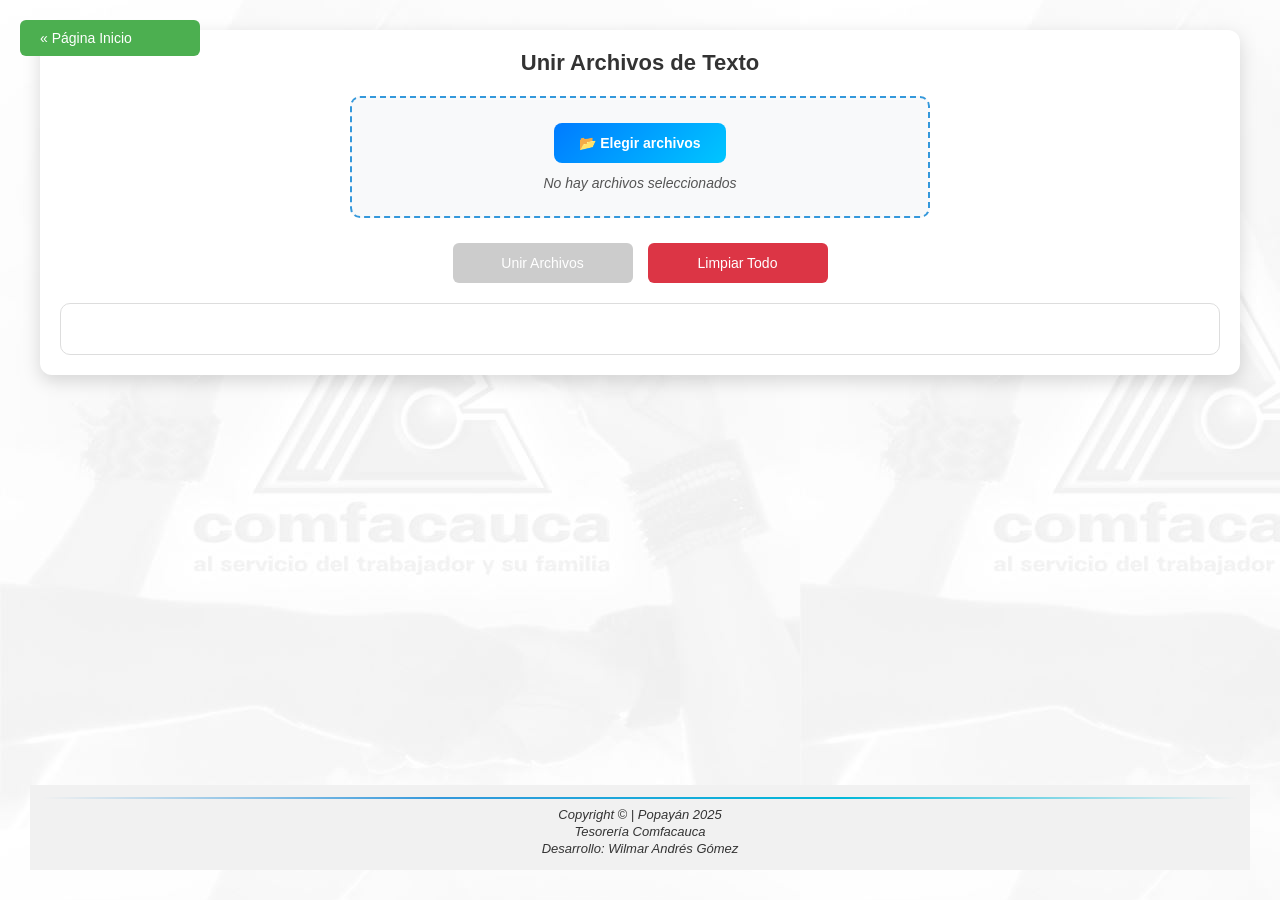
<file: AppUnirArchivosPlanos/index.html>
<!DOCTYPE html>
<html lang="es">

<head>
    <meta charset="UTF-8">
    <meta name="viewport" content="width=device-width, initial-scale=1.0">
    <title>Unir Archivos de Texto</title>
    <link rel="stylesheet" href="../css/global.css">
    <link rel="stylesheet" href="local.css">
</head>

<body>
    <!-- Botón para ir a la página principal -->
    <button id="homeButton" class="btn btn-home" onclick="goToHome()">&laquo; Página Inicio</button>

    <!-- CONTENEDOR PRINCIPAL -->
    <div class="container">
        <h1>Unir Archivos de Texto</h1>

        <!-- SECCIÓN CARGA -->
        <div class="upload-section">
            <label class="file-label">
                📂 Elegir archivos
                <input type="file" id="fileInput" multiple accept=".txt">
            </label>
            <div class="file-name" id="fileCount">
                No hay archivos seleccionados
            </div>
        </div>

        <!-- BOTÓN -->
        <div class="buttons">
            <button id="combineButton" class="btn-success" disabled>
                Unir Archivos
            </button>
            <button id="clearButton" class="btn-danger">
                Limpiar Todo
            </button>
        </div>

        <!-- RESULTADOS -->
        <div class="result-section">
            <a id="downloadLink" class="download-link" style="display: none;">
                ⬇ Descargar Archivo Unificado
            </a>
            <ul id="fileList" class="file-list"></ul>
        </div>
    </div>

    <!-- FOOTER -->
    <footer>
        <div class="footer-content">
            <p>Copyright © | Popayán 2025</p>
            <p>Tesorería Comfacauca</p>
            <p class="signature">Desarrollo: Wilmar Andrés Gómez</p>
        </div>
    </footer>

    <!-- JS -->
    <script src="script.js"></script>
</body>

</html>
</file>
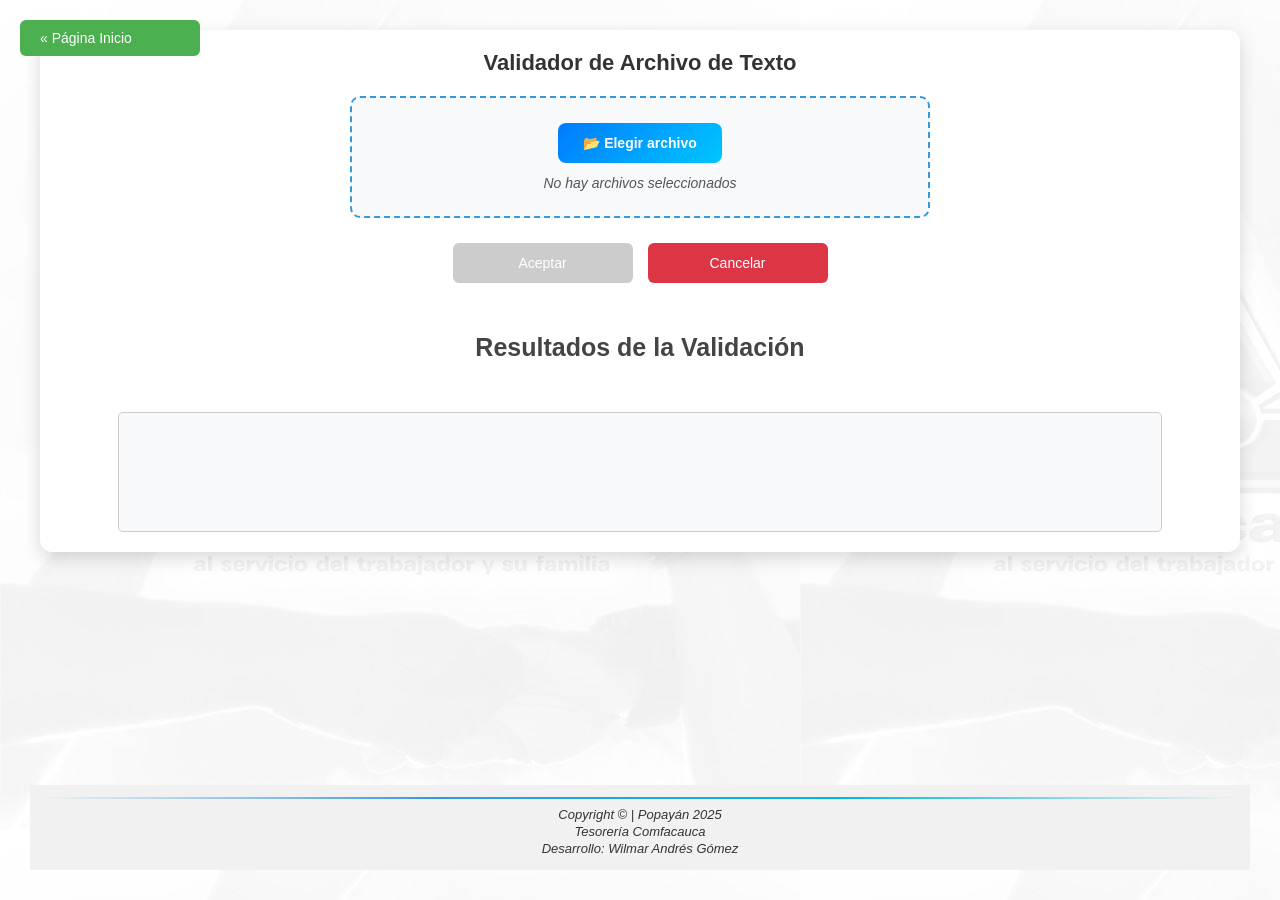
<file: AppValidarArchivoPlanoParaPago/validar.html>
<!DOCTYPE html>
<html lang="es">

<head>
    <meta charset="UTF-8">
    <meta name="viewport" content="width=device-width, initial-scale=1.0">
    <title>Validador de Archivo de Texto</title>
    <link rel="stylesheet" href="../css/global.css">
    <link rel="stylesheet" href="local.css">
</head>

<body>
    <div class="container">
        <!-- Botón para ir a la página principal -->
        <button id="homeButton" class="btn btn-home" onclick="goToHome()">&laquo; Página Inicio</button>

        <h1>Validador de Archivo de Texto</h1>

        <!-- Sección de carga del archivo -->
        <div class="file-container">
            <label class="file-label">
                📂 Elegir archivo
                <input type="file" id="fileInput" accept=".txt">
            </label>

            <div id="fileName" class="file-name">
                No hay archivos seleccionados
            </div>
        </div>


        <!-- Botones con espacio adecuado -->
        <div class="buttons">
            <button id="processButton" class="btn-success" disabled>Aceptar</button>
            <button id="clearButton" class="btn-danger">Cancelar</button>
        </div>

        <h2>Resultados de la Validación</h2>

        <!-- Mensaje de validación (éxito o error) -->
        <div id="validationMessage"></div>

        <!-- Caja para mostrar los resultados -->
        <pre id="output" class="output"></pre>
    </div>

    <footer>
        <div class="footer-content">
            <p>Copyright © | Popayán 2025</p>
            <p>Tesorería Comfacauca</p>
            <p class="signature">Desarrollo: Wilmar Andrés Gómez</p>
        </div>
    </footer>

    <script src="script.js"></script>
</body>

</html>
</file>
<file: css/global.css>
/* ============================================
   GLOBAL CSS – App Cuentas Bancarias
   Estilos centralizados para toda la aplicación
   ============================================ */

/* ---------- RESET ---------- */
* {
    box-sizing: border-box;
    margin: 0;
    padding: 0;
}

/* ---------- BODY ---------- */
body {
    font-family: 'Arial', sans-serif;
    min-height: 100vh;
    margin: 0;
    padding: 30px;
    background-color: #f4f4f4;
    background-image: url('../imagen/fondo.jpg');
    background-repeat: repeat;
    display: flex;
    flex-direction: column;
    align-items: center;
    justify-content: flex-start;
    overflow-x: hidden;
}

/* ---------- TIPOGRAFÍA ---------- */
h1 {
    text-align: center;
    color: #333;
    margin-bottom: 20px;
    font-size: 22px;
}

h2 {
    text-align: center;
    margin-top: 30px;
    font-size: 25px;
    color: #444;
}

/* ========================================
   CONTENEDOR PRINCIPAL
   ======================================== */
.container {
    width: 100%;
    max-width: 1200px;
    background-color: #ffffff;
    border-radius: 12px;
    box-shadow: 0 6px 18px rgba(0, 0, 0, 0.15);
    padding: 20px;
    margin-bottom: 20px;
    display: flex;
    flex-direction: column;
    align-items: center;
}

/* Variante para la página principal (index) */
.container--home {
    max-width: 1000px;
    background-color: #F3F3F3;
    border: 2px solid #ddd;
    padding-bottom: 40px;
    margin-top: 40px;
}

.container--home h1 {
    font-size: 30px;
    margin-bottom: 15px;
}

/* ========================================
   SECCIÓN CARGA DE ARCHIVOS
   ======================================== */
.upload-section,
.file-container {
    width: 50%;
    background: #f8f9fa;
    border: 2px dashed #3498db;
    border-radius: 10px;
    padding: 25px;
    text-align: center;
    margin-bottom: 25px;
    transition: all 0.3s ease;
}

.upload-section:hover,
.file-container:hover {
    box-shadow: 0 0 15px rgba(52, 152, 219, 0.4);
}

.file-label {
    display: inline-block;
    background: linear-gradient(135deg, #007bff, #00c6ff);
    color: #ffffff;
    padding: 12px 25px;
    border-radius: 8px;
    cursor: pointer;
    font-weight: bold;
    font-size: 14px;
    transition: all 0.3s ease;
}

.file-label:hover {
    transform: scale(1.08);
    box-shadow: 0 0 15px rgba(0, 123, 255, 0.6);
}

.file-label input {
    display: none;
}

.file-name {
    margin-top: 12px;
    font-size: 14px;
    color: #555;
    font-style: italic;
}

/* ========================================
   BOTONES
   ======================================== */

/* Contenedor de botones */
.buttons {
    display: flex;
    justify-content: center;
    flex-wrap: wrap;
    gap: 15px;
    margin-bottom: 20px;
}

/* Botón base */
button {
    padding: 12px 20px;
    font-size: 14px;
    border: none;
    border-radius: 6px;
    cursor: pointer;
    color: #ffffff;
    width: 180px;
    transition: all 0.25s ease;
}

button:hover:not(:disabled) {
    transform: translateY(-3px);
    box-shadow: 0 6px 15px rgba(0, 0, 0, 0.2);
}

button:active:not(:disabled) {
    transform: scale(0.95);
}

button:disabled {
    background-color: #CCCCCC !important;
    cursor: not-allowed;
    transform: none;
    box-shadow: none;
}

/* Colores de botón */
.btn-success,
button.btn-success {
    background-color: #28a745;
}

.btn-success:hover:not(:disabled) {
    background-color: #218838;
}

.btn-primary,
button.btn-primary {
    background-color: #007BFF;
}

.btn-primary:hover:not(:disabled) {
    background-color: #0056b3;
}

.btn-danger,
button.btn-danger {
    background-color: #dc3545;
}

.btn-danger:hover:not(:disabled) {
    background-color: #c82333;
}

/* Opciones de la página principal */
.options {
    margin-top: 20px;
    display: flex;
    flex-direction: column;
    align-items: center;
    gap: 15px;
}

/* Botones-enlace de la página principal */
a.button {
    display: flex;
    justify-content: center;
    align-items: center;
    text-align: center;
    width: 320px;
    min-height: 50px;
    padding: 14px 20px;
    background-color: #3498db;
    color: white;
    text-decoration: none;
    font-size: 15px;
    font-weight: bold;
    border-radius: 8px;
    transition: transform 0.2s ease, opacity 0.3s ease, box-shadow 0.3s ease;
    box-shadow: 0 4px 10px rgba(0, 0, 0, 0.2);
}

a.button:hover {
    opacity: 0.9;
    transform: translateY(-4px);
    box-shadow: 0 8px 20px rgba(0, 0, 0, 0.3);
}

/* ========================================
   TABLA
   ======================================== */
.table-container {
    width: 100%;
    overflow-x: auto;
    max-width: 100%;
    border-radius: 8px;
    padding: 10px;
    background-color: #fff;
}

table {
    width: 100%;
    border-collapse: collapse;
    font-size: 12px;
}

th {
    background-color: #007BFF;
    color: white;
    text-align: center;
    font-size: 13px;
    padding: 8px 6px;
}

td {
    border: 1px solid #ddd;
    padding: 6px;
    text-align: center;
    white-space: nowrap;
    max-width: 150px;
    overflow: hidden;
    text-overflow: ellipsis;
}

tr:nth-child(even) {
    background-color: #f9f9f9;
}

tr:hover {
    background-color: #e3f2fd;
}

/* Fila con error */
tr.row-error {
    background-color: #ffe0e0 !important;
}

tr.row-error:hover {
    background-color: #ffd0d0 !important;
}

/* Celda con error */
td.cell-error {
    background-color: #ff4d4d;
    color: white;
    font-weight: bold;
}

/* Botón eliminar fila */
.btn-delete-row {
    background-color: #dc3545;
    color: white;
    border: none;
    border-radius: 4px;
    padding: 4px 10px;
    cursor: pointer;
    font-size: 12px;
    width: auto;
    transition: background-color 0.2s;
}

.btn-delete-row:hover {
    background-color: #c82333;
}

/* ========================================
   BOTÓN INICIO (volver)
   ======================================== */
.btn-home {
    background-color: #4CAF50;
    color: white;
    padding: 10px 20px;
    border: none;
    cursor: pointer;
    font-size: 14px;
    border-radius: 6px;
    position: absolute;
    left: 20px;
    top: 20px;
    display: flex;
    align-items: center;
    gap: 5px;
    transition: all 0.25s ease;
}

.btn-home:hover {
    background-color: #45a049;
    transform: scale(1.08);
}

/* ========================================
   FOOTER
   ======================================== */
footer {
    background-color: #f1f1f1;
    padding: 12px;
    text-align: center;
    width: 100%;
    font-size: 13px;
    font-style: italic;
    margin-top: auto;
    position: relative;
}

footer::before {
    content: "";
    display: block;
    height: 2px;
    width: 100%;
    background: linear-gradient(to right, transparent, #3498db, #00b8d9, transparent);
    margin-bottom: 8px;
    border-radius: 2px;
}

.footer-content {
    max-width: 800px;
    margin: 0 auto;
}

footer p {
    margin: 2px 0;
    color: #333;
}

/* ========================================
   RESPONSIVE
   ======================================== */
@media (max-width: 768px) {

    .upload-section,
    .file-container {
        width: 90%;
    }

    .container {
        padding: 15px;
    }

    button {
        width: 100%;
    }

    h1 {
        font-size: 20px;
    }

    a.button {
        max-width: 100%;
    }
}
</file>
<file: AppUnirArchivosPlanos/local.css>
/* Estilos específicos – Unir Archivos Planos */

.result-section {
    width: 100%;
    background: #ffffff;
    border-radius: 10px;
    padding: 25px;
    border: 1px solid #ddd;
    text-align: center;
}

.download-link {
    display: inline-block;
    margin-bottom: 20px;
    padding: 14px 26px;
    font-weight: bold;
    font-size: 16px;
    color: #ffffff;
    background-color: #007bff;
    border-radius: 8px;
    text-decoration: none;
    transition: background 0.3s, transform 0.2s;
}

.download-link:hover {
    background-color: #0056b3;
    transform: translateY(-2px);
}

.file-list {
    list-style: none;
    padding: 0;
    margin: 0;
}

.file-list li {
    padding: 10px;
    border-bottom: 1px solid #eeeeee;
    font-size: 14px;
    color: #333;
}

.file-list li:last-child {
    border-bottom: none;
}
</file>
<file: AppValidarArchivoPlanoParaPago/local.css>
/* Estilos específicos – Validar Archivo Plano para Pago */

.output {
    margin-top: 20px;
    white-space: pre-wrap;
    text-align: left;
    background: #f8f9fa;
    padding: 15px;
    width: 90%;
    border-radius: 5px;
    min-height: 120px;
    max-width: 1200px;
    overflow-x: auto;
    font-size: 15px;
    line-height: 1.8;
    border: 1px solid #ccc;
}

.highlight {
    font-weight: bold;
    color: #d9534f;
    display: block;
    margin-bottom: 8px;
}

#validationMessage,
.success-message,
.error-message {
    font-weight: bold;
    font-size: 16px;
    padding: 10px;
    text-align: center;
    border-radius: 5px;
    margin-bottom: 10px;
}

.success-message {
    color: #28a745;
    background-color: #d4edda;
    border: 1px solid #c3e6cb;
}

.error-message {
    color: #d9534f;
    background-color: #f8d7da;
    border: 1px solid #f5c6cb;
}
</file>
